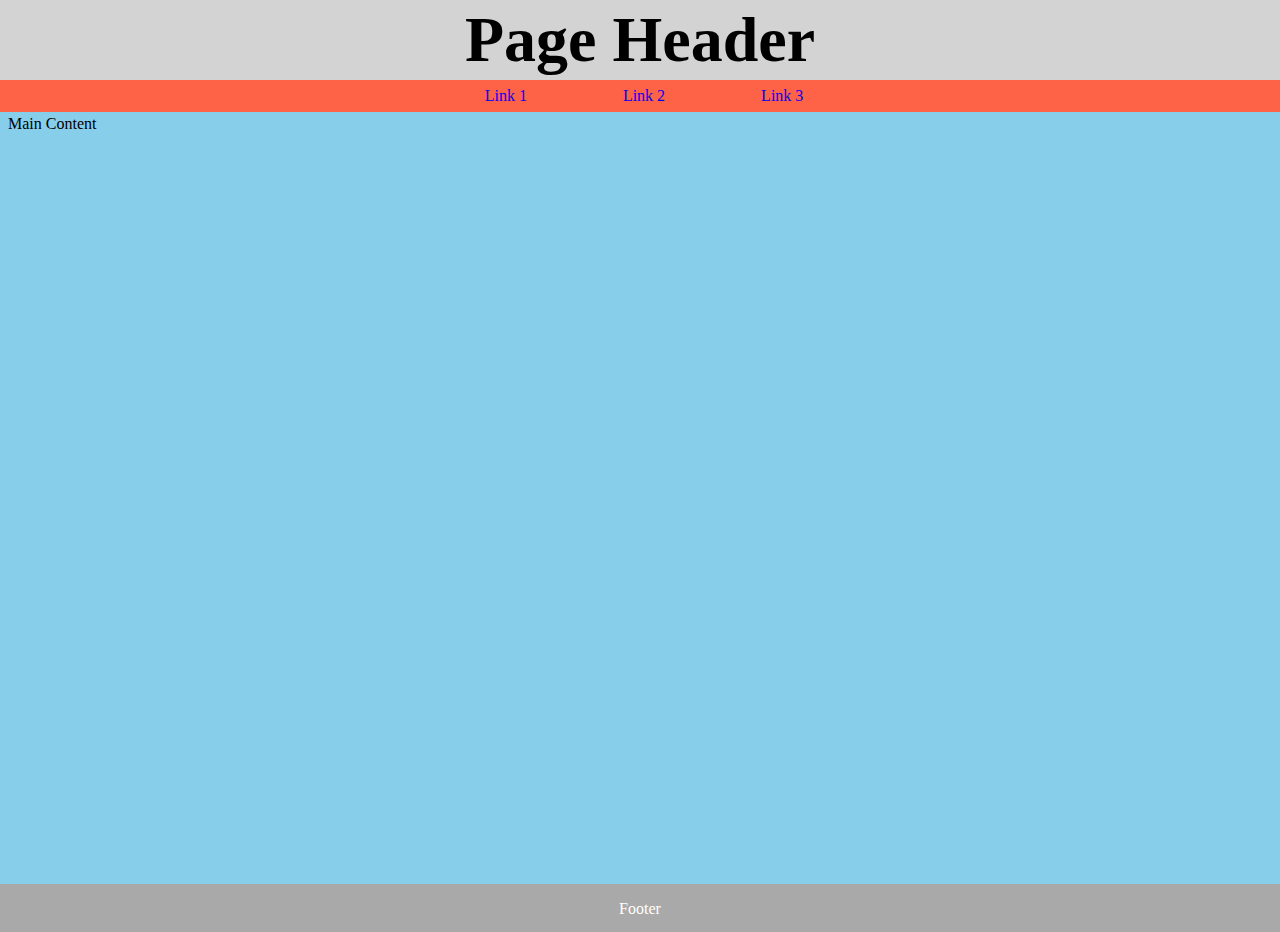
<file: HTML-CSS/Day_1/index.html>
<!DOCTYPE html>
<html lang="en">
<head>
    <meta charset="UTF-8">
    <meta name="viewport" content="width=device-width, initial-scale=1.0">
    <title>Semantic HTML Structure</title>
    <link rel="stylesheet" href="./style.css">
</head>
<body>
    <div id="text-container">
        <header>
            <h1>Page Header</h1>
        </header>

        <nav>
            <ul>
                <li><a href="#">Link 1</a></li>
                <li><a href="#">Link 2</a></li>
                <li><a href="#">Link 3</a></li>
            </ul>
        </nav>

        <main>
            <p>Main Content</p>
        </main>

        <footer>
            <p>Footer</p>
        </footer>
    </div>
</body>
</html>
</file>
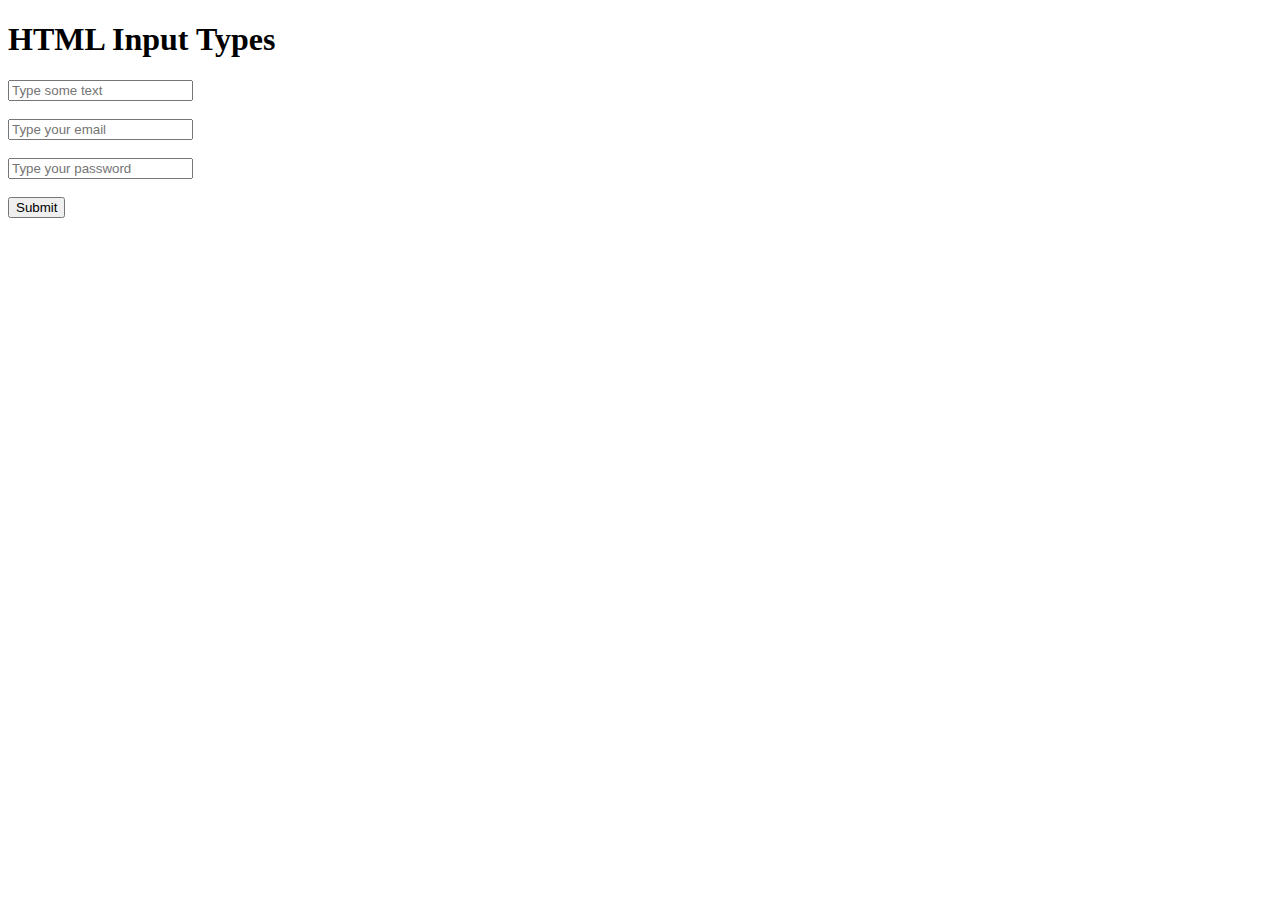
<file: HTML-CSS/Day_2/index.html>
<!DOCTYPE html>
<html>
	<head>
		<title>Input Types Lab</title>
	</head>
	<body>
		<h1>HTML Input Types</h1>
			<form>
			
                <input type="text" id="mytext" placeholder="Type some text"><br><br>

                <input type="email" id="myemail" placeholder="Type your email"><br><br>

                <input type="password" id="mypassword" placeholder="Type your password"><br><br>

                <input type="submit" id="mysubmit" value="Submit">
     		</form>
	</body>
</html>
</file>
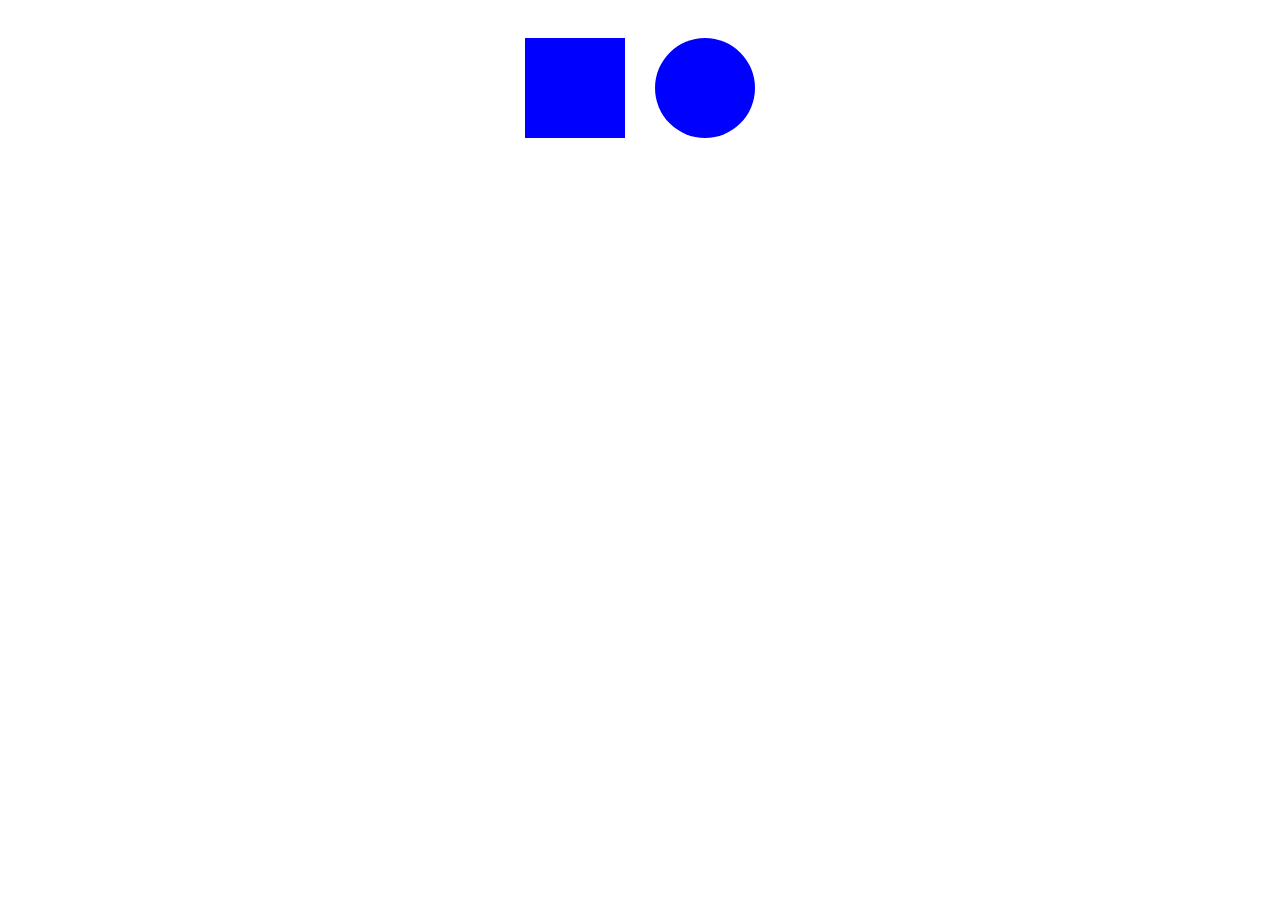
<file: HTML-CSS/Day_3/index.html>
<!DOCTYPE html>
<html lang="en">
<head>
    <meta charset="UTF-8">
    <meta name="viewport" content="width=device-width, initial-scale=1.0">
    <title>CSS Shapes Lab</title>
    <link rel="stylesheet" href="./style.css">
</head>
<body>
  <div class="div">
    <!-- Create a div with id 'square' -->
    <div id="square"></div>
    <!-- Create a div with id 'circle'  -->
    <div id="circle"></div>
  </div>
</body>
</html>
</file>
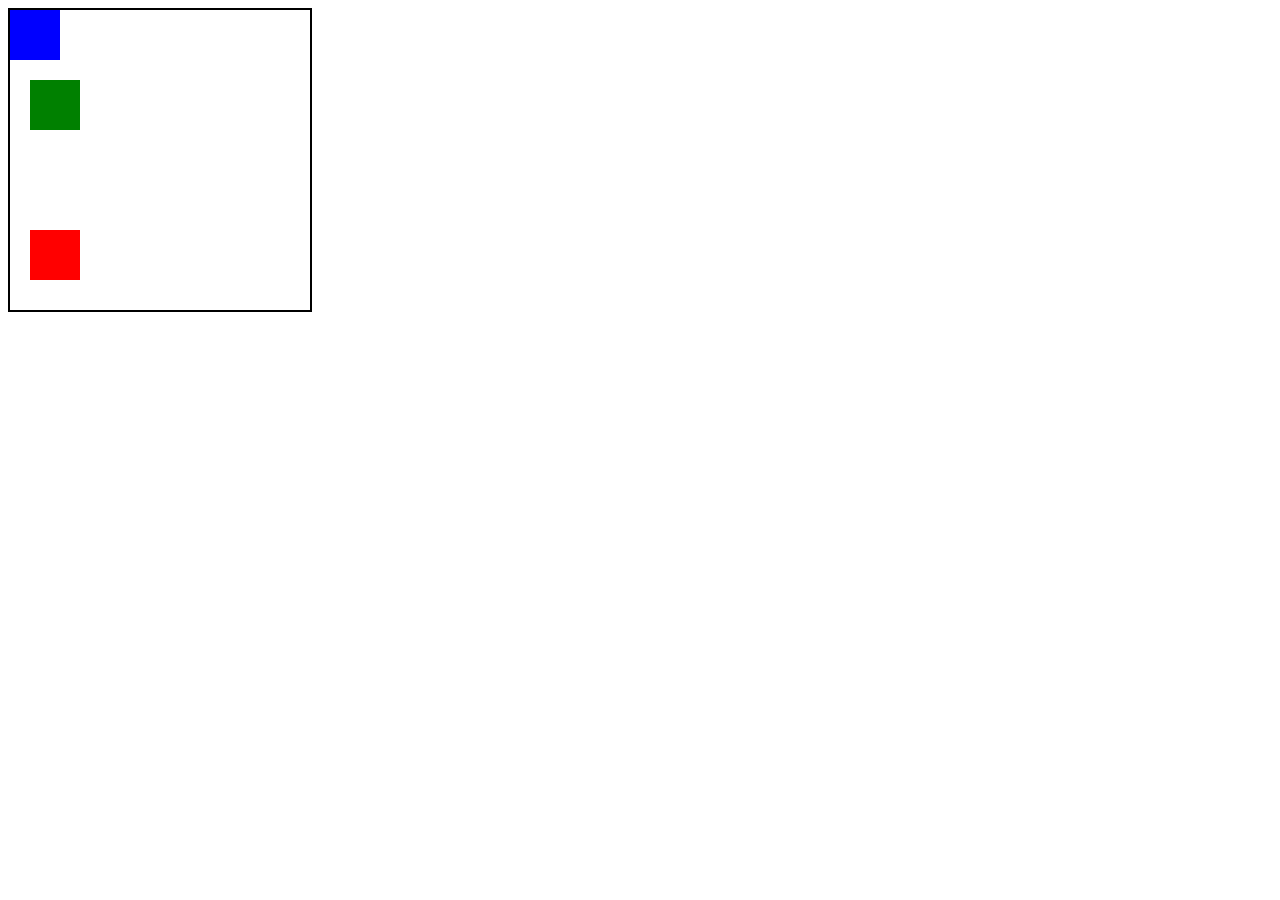
<file: HTML-CSS/Day_4/index.html>
<!DOCTYPE html>
<html>
	<head>
		<title>Position Property Lab</title>
		<style>
			#container {
				width: 300px;
				height: 300px;
				border: 2px solid black;
				position: relative;
			}
	
			.box {
				width: 50px;
				height: 50px;
			}
	
			#static-box {
				background-color: blue;
			}
	
			#relative-box {
				background-color: green;
				position: relative;
				top: 20px;
				left: 20px;
			}
	
			#absolute-box {
				background-color: red;
				position: absolute;
				top: 220px;
				left: 20px;
			}
		</style>
	</head>
	<body>
		<div id="container">
			<div class="box" id="static-box"></div>
			<div class="box" id="relative-box"></div>
			<div class="box" id="absolute-box"></div>
		</div>
	</body>
</html>
</file>
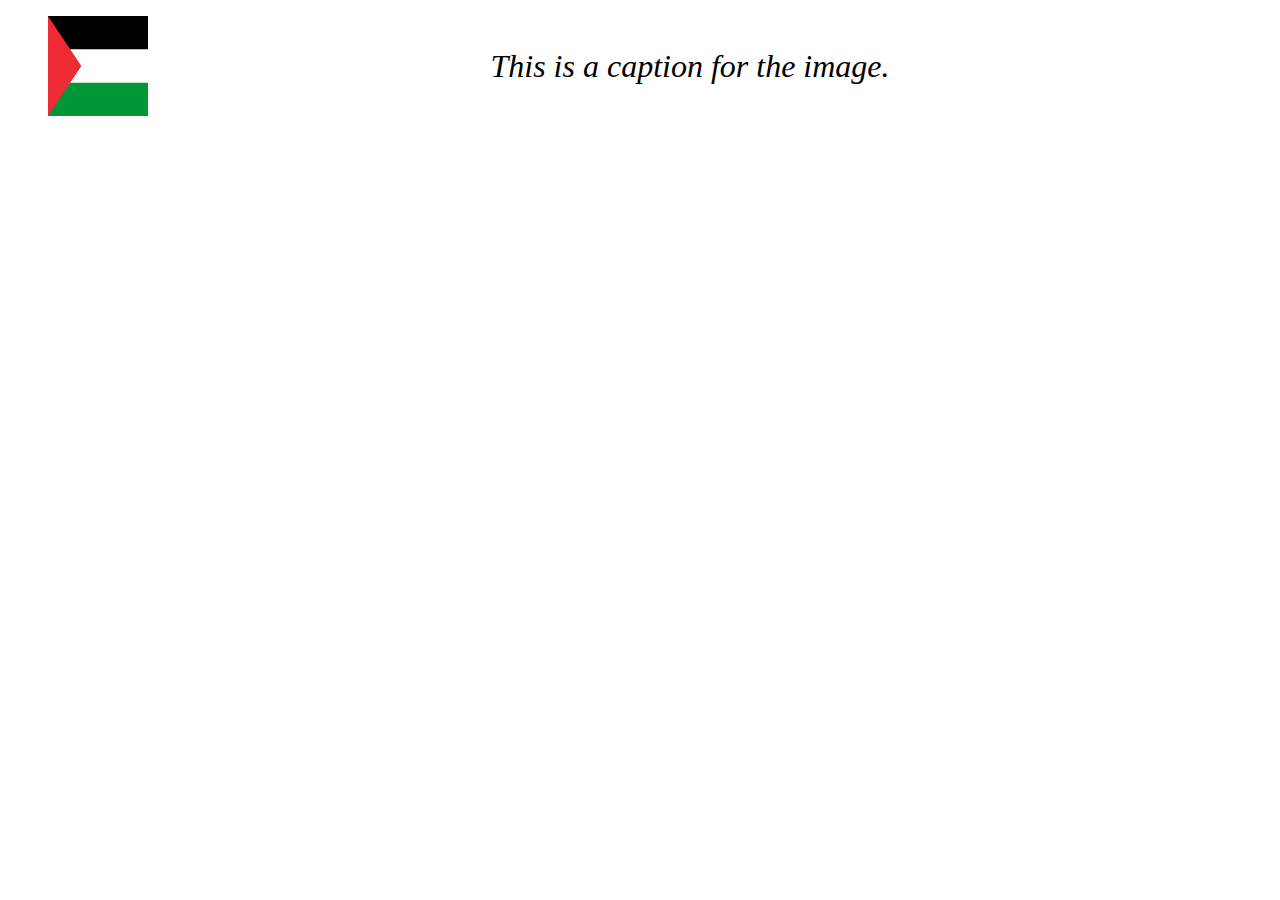
<file: HTML-CSS/Day_5/index.html>
<!DOCTYPE html>
<html>
	<head>
		<title>Figure Tag Lab</title>
		<style>
			/* Add styles here */
            #myCaption {
                font-style: italic;
                margin: auto auto;
                font-size: xx-large;
            }
            #myFigure{
                display: flex;
                justify-content: center;
            }
            #figureImage{
                height: 100px;
                width: 100px;
            }
		</style>
	</head>
	<body>
		<!-- Write your code here -->
		<figure id="myFigure">
			<img id="figureImage" src="./Flag_of_Palestine.svg.png" alt="An example image">
			<figcaption id="myCaption">This is a caption for the image.</figcaption>
		  </figure>
	</body>
</html>
</file>
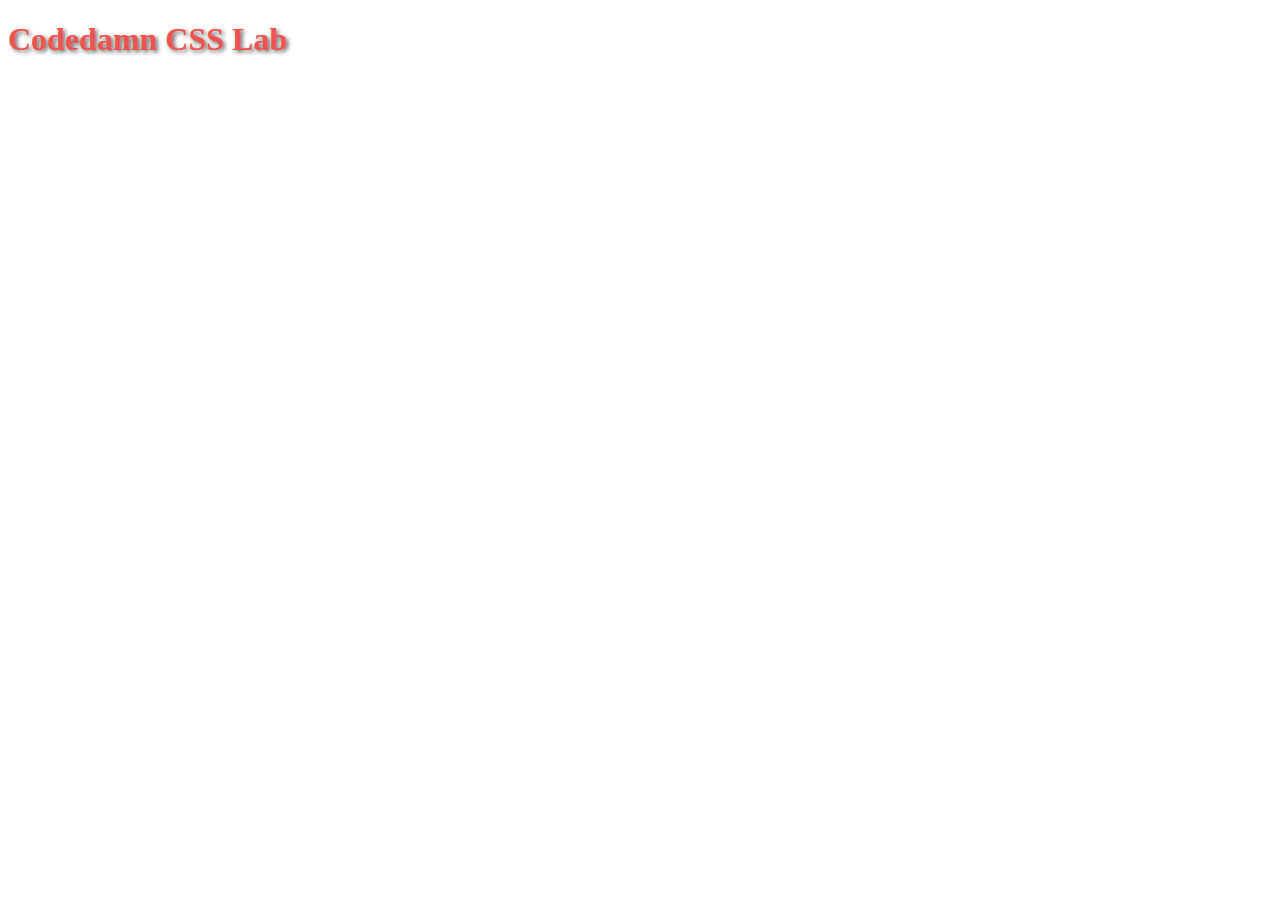
<file: HTML-CSS/Day_7/index.html>
<!DOCTYPE html>
<html>
	<head>
		<title>Codedamn CSS Text Shadow Lab</title>
		<style>
			#main-heading {
			  text-shadow: 2px 2px 4px #5f5f5f;
			  color: #ef534f;
			}
		  </style>
	</head>
	<body>
		<!-- Create the h1 tag and paragraph tag here -->
		<h1 id="main-heading">Codedamn CSS Lab</h1>
	</body>
</html>
</file>
<file: HTML-CSS/Day_1/style.css>
* {
	margin: 0px;
	padding: 0px;
	box-sizing: border-box;
}

header {
	background-color: lightgray;
	font-size: 2rem;
	padding: 0.2rem 0.5rem;
	width: 100%;
	height: 5rem;
    text-align: center;
}

nav {
	background-color: tomato;
	padding-left: 0.5rem;
	width: 100%;
	height: 2rem;
}

nav > ul {
	display: flex;
	align-items: center;
    justify-content: center;
	gap: 6rem;
	height: 100%;
}

nav > ul > li {
	list-style: none;
}

a {
	text-decoration: none;
	font-weight: 500;
}

a:hover {
	text-decoration: underline;
}
main {
	background-color: skyblue;
	width: 100%;
	padding: 0.2rem 0.5rem;
	height: calc(100vh - 8rem);
}

footer {
	height: 3rem;
	background-color: darkgray;
	color: white;
	padding: 1rem 0.5rem;
    text-align: center;
}
</file>
<file: HTML-CSS/Day_3/style.css>
.div {
    display: flex;
    justify-content: center;
    gap: 30px;
    padding: 30px;
}
#square{
    width: 100px;
    height: 100px;
    border: 1px;
    border-color: black;
    background-color: blue;

}

#circle{
    width: 100px;
    height: 100px;
    border: 1px;
    border-radius: 50%;
    border-color: black;
    background-color: blue;
}
</file>
